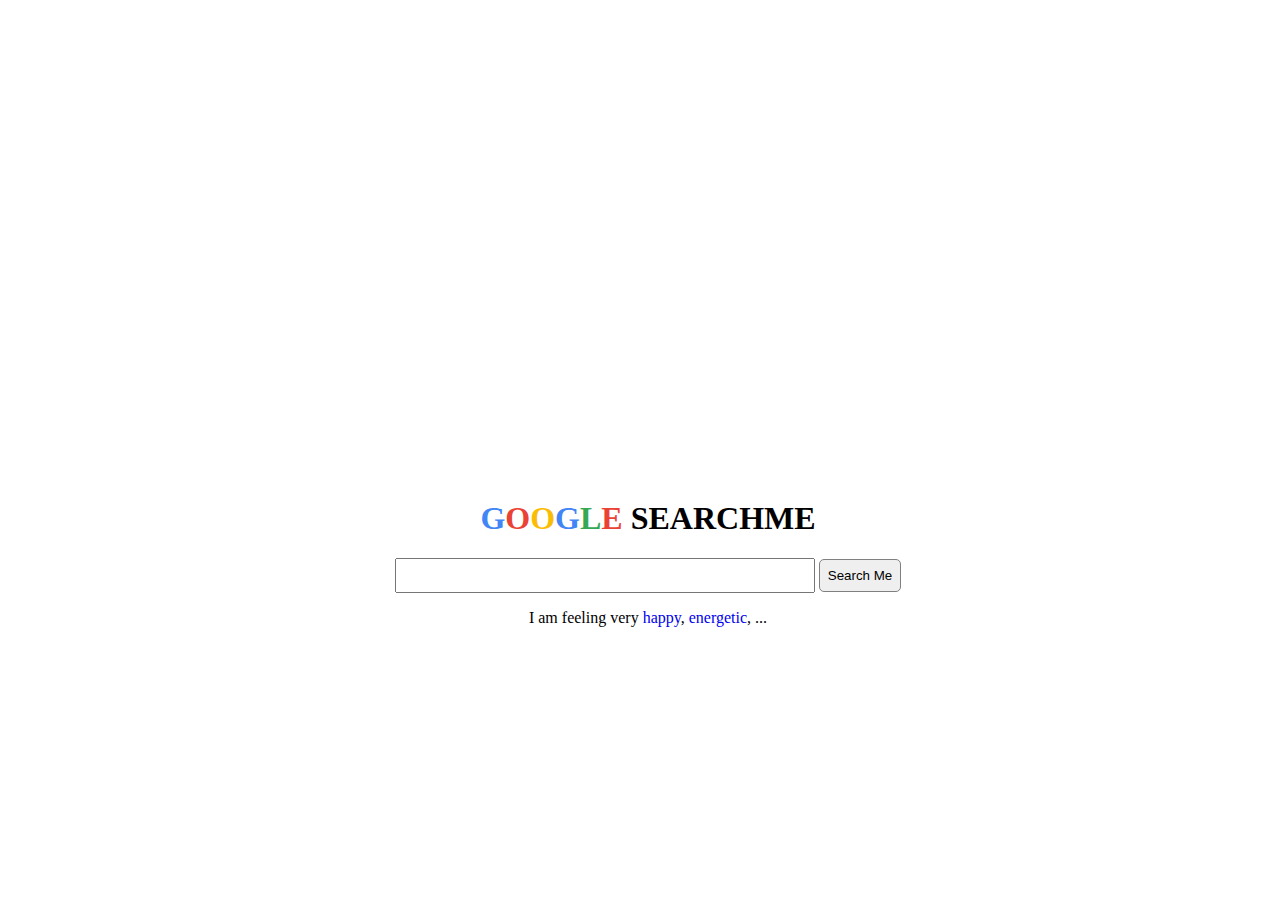
<file: assignment-3/index.html>
<!DOCTYPE html>
<html>
  <head>
    <meta charset="utf-8" />
	  <link rel="stylesheet" type="text/css" href="style.css">
    <title>Google Search</title>
  </head>
  <body>
    <div>
      <h1>
        <span class="blue">G</span><span class="red">O</span><span class="yellow">O</span><span class="blue">G</span><span class="green">L</span><span class="red">E</span><span> SEARCHME</span>
      </h1>
      <!-- SEARCH AREA -->
      <form class="search-form">
        <input class="input-form">
        <button type="submit" class="button"><a href="https://www.google.com.vn/search?q=coderschool" class="decoration">Search Me</a></button>
      </form>
      <p>I am feeling very <a href="#1" class="decoration">happy</a>, <a href="#24" class="decoration">energetic</a>, ...</p>
    </div>  
  </body>
</html>
</file>
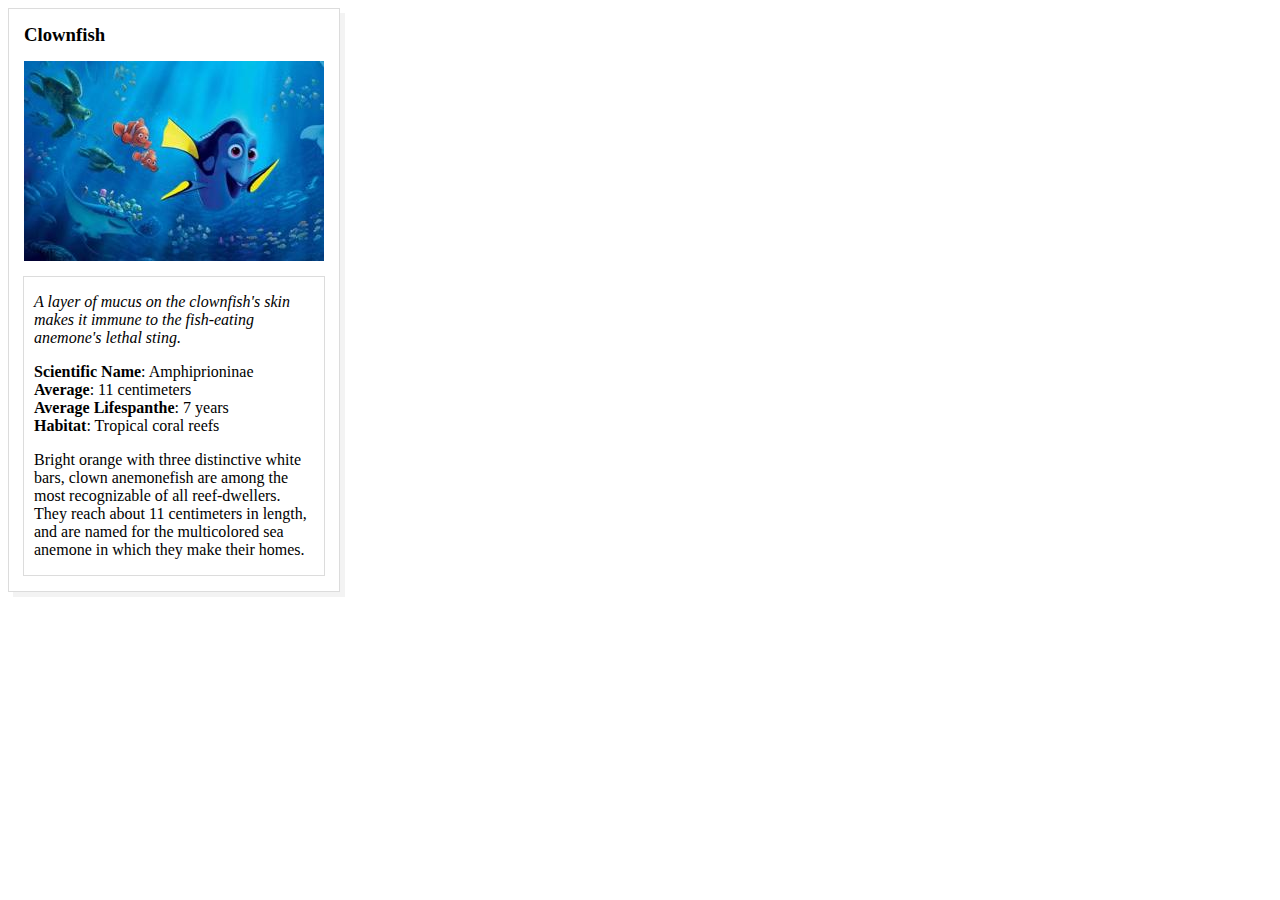
<file: assignment-2/card.html>
<!DOCTYPE html>
<html>
<head>
	<meta charset="utf-8">
	<link rel="stylesheet" type="text/css" href="styles.css">
	<title>Animal Trading Cards</title>
</head>
<body>
	<div class="card">
		<!-- your favorite animal's name goes here -->
		<h3>Clownfish</h3>
		<!-- your favorite animal's image goes here -->
		<img src="finding-dory.jpg" alt="Clownfish" class="picture">
		<div class="information">
			<!-- your favorite animal's interesting fact goes here -->
			<p><i>A layer of mucus on the clownfish's skin makes it immune to the fish-eating anemone's lethal sting.</i></p>
			<ul class="list">
				<!-- your favorite animal's list items go here -->
				<li><b>Scientific Name</b>: Amphiprioninae</li>
				<li><b>Average</b>: 11 centimeters</li>
				<li><b>Average Lifespanthe</b>: 7 years</li>
				<li><b>Habitat</b>: Tropical coral reefs</li>
			</ul>
			<!-- your favorite animal's description goes here -->
			<p>Bright orange with three distinctive white bars, clown anemonefish are among the most recognizable of all reef-dwellers.
			 They reach about 11 centimeters in length, and are named for the multicolored sea anemone in which they make their homes.
			</p>
		</div>
	</div>
</body>
</html>
</file>
<file: assignment-3/style.css>
/* add your CSS here */
body {
    width: 100%;
}
div {
    margin: auto;
    margin-top: 500px;
    width: 1000px;
    text-align: center;
}
span {
    margin: 0;
}
.blue {
    color: #4285F4;
}
.red {
    color: #EA4335;
}
.yellow {
    color: #FBBC05;
}
.green {
    color: #34A853;
}
.input-form{
    width: 400px;
    padding: 8px;
}
.button{
    padding: 8px;
    border-radius: 5px;
    border: 1px solid gray;
}
.button a {
    color: black;
}
.decoration{
    text-decoration: none;
}
</file>
<file: assignment-2/styles.css>
/* add your CSS here */
.card {
    width: 330px;
    border: 1px solid gainsboro;
    padding-bottom: 15px;
    box-shadow: 5px 5px #f3f3f3;
}
h3 {
    margin: 15px;
}
.picture {
    margin: auto;
    width: 300px;
    height: 200px;
    display: block;
    padding-bottom: 15px;
}
.information{
    width: 280px;
    border: 1px solid gainsboro;
    margin: auto;
    padding-left:10px;
    padding-right:10px;
}
.list {
    list-style-type: none;
    padding-left: 0;
}
</file>
